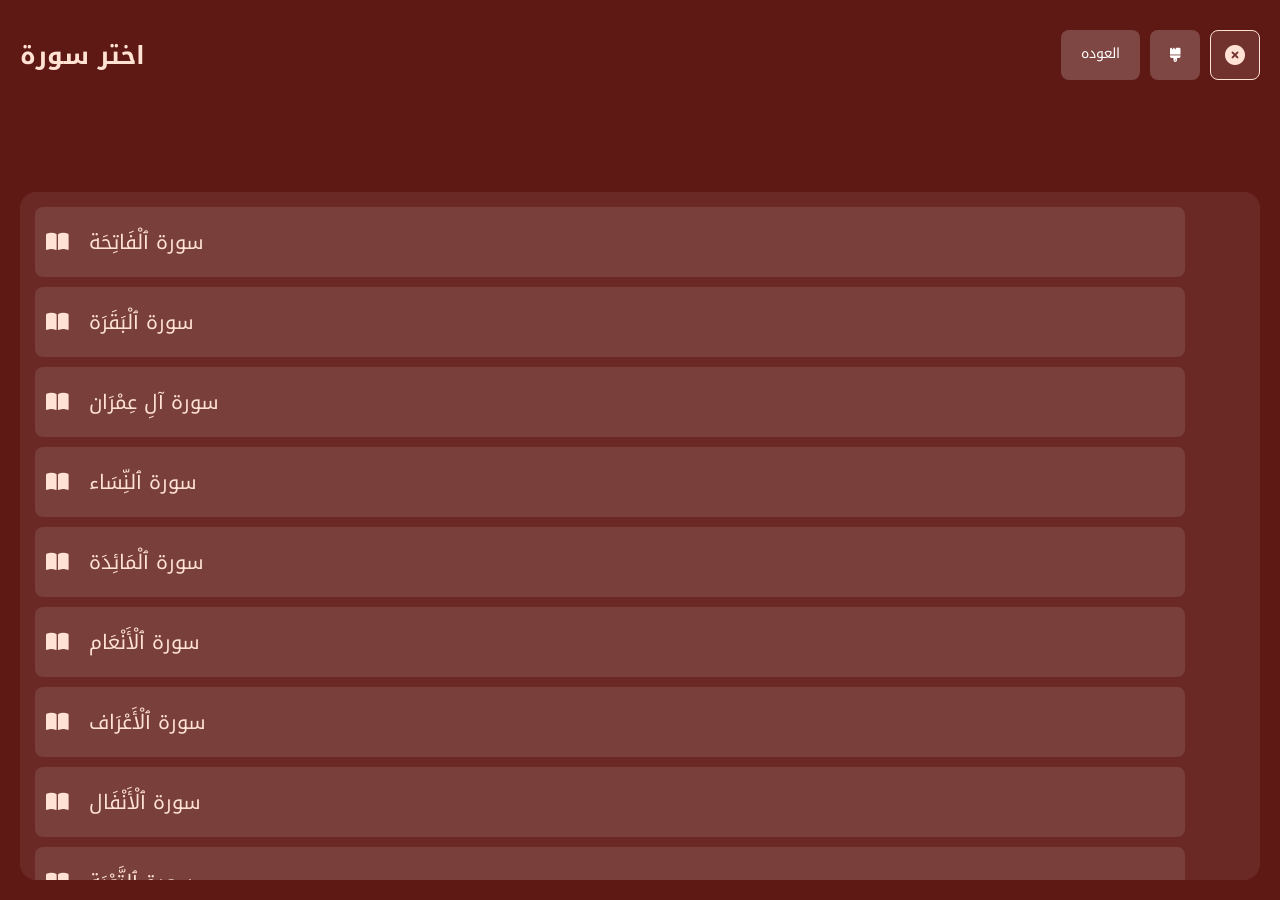
<file: Quran/index.html>
<!DOCTYPE html>
<html lang="en">
    <head>
        <meta charset="UTF-8">
        <meta name="viewport" content="width=device-width, initial-scale=1.0">
        <title>اذكار</title>
        <link rel="preconnect" href="https://fonts.googleapis.com">
        <link rel="preconnect" href="https://fonts.gstatic.com" crossorigin>
        <link href="https://fonts.googleapis.com/css2?family=Cairo:wght@200..1000&family=Poppins:ital,wght@0,100;0,200;0,300;0,400;0,500;0,600;0,700;0,800;0,900;1,100;1,200;1,300;1,400;1,500;1,600;1,700;1,800;1,900&display=swap" rel="stylesheet">
        <link rel="stylesheet" href="https://cdnjs.cloudflare.com/ajax/libs/font-awesome/6.5.2/css/all.min.css" integrity="sha512-SnH5WK+bZxgPHs44uWIX+LLJAJ9/2PkPKZ5QiAj6Ta86w+fsb2TkcmfRyVX3pBnMFcV7oQPJkl9QevSCWr3W6A==" crossorigin="anonymous" referrerpolicy="no-referrer"/>
        <link rel="stylesheet" href="style.css">
            <link rel="stylesheet" href="style.css">
    <link href="https://fonts.googleapis.com/css2?family=Noto+Kufi+Arabic:wght@100..900&family=Poppins&display=swap" rel="stylesheet">
    </head>
    <body>
        <div class="player-container" id="box" style="display: none;">
            <header>
                <h3 id="sura-name">Quran</h3>
                <nav>
                    
                    <a href="../index.html"  id="e"> العوده</a>
                    <button  id="d" class="d" style="border: none ;outline: none;cursor: pointer;" > <i class="fa-solid fa-brush"></i></i></a>
                    <button onclick="openx();" class="bnt">
                    <i class="fa-solid fa-bars"></i>
                    </button>
                </nav>
            </header>
            <div class="row">
                <div class="img">
                    <h2>بصوت الشيخ مشاري راشد</h2>
                </div>
            </div>
            <div class="row" style="align-items: center;margin-top: 50px;">
                <div class="rowx">
                    <audio id="audio" src=""></audio>
                    <button id="play-stop" class="control-btn" style="min-width: 50px !important;">
                        <i class="fa-solid fa-pause"></i>
                    </button>
                    <input type="range" id="slide" class="slider" min="0" max="100" value="0">
                    <h4 id="current-time">0:00</h4>
                </div>
                <div class="controls">
                    <button id="back" class="control-btn">
                        <i class="fa-solid fa-backward"></i>
                    </button>
                    <button id="next" class="control-btn">
                        <i class="fa-solid fa-forward"></i>
                    </button>
                </div>
            </div>
        </div>
        <div class="player-container" id="box2">
            <header>
                <h3>اختر سورة</h3>
                <nav>
                    <a href="../index.html"  id="e"> العوده</a>
                    <button  id="d" class="d" style="border: none ;outline: none;cursor: pointer;" > <i class="fa-solid fa-brush"></i></i></a>
                        <button onclick="closex();">
                    <i class="fa-solid fa-circle-xmark"></i>
                </button>
                </nav>


            </header>
            <div class="scroll">
                <button onclick="currentTrackIndex = 0; updatePlayer(); closex();" class="s-b">
                    <i class="fa-solid fa-book-open"></i>
                    سورة ٱلْفَاتِحَة
                </button>
                <button onclick="currentTrackIndex = 1; updatePlayer(); closex();" class="s-b">
                    <i class="fa-solid fa-book-open"></i>
                    سورة ٱلْبَقَرَة
                </button>
                <button onclick="currentTrackIndex = 2; updatePlayer(); closex();" class="s-b">
                    <i class="fa-solid fa-book-open"></i>
                    سورة آلِ عِمْرَان
                </button>
                <button onclick="currentTrackIndex = 3; updatePlayer(); closex();" class="s-b">
                    <i class="fa-solid fa-book-open"></i>
                    سورة ٱلنِّسَاء
                </button>
                <button onclick="currentTrackIndex = 4; updatePlayer(); closex();" class="s-b">
                    <i class="fa-solid fa-book-open"></i>
                    سورة ٱلْمَائِدَة
                </button>
                <button onclick="currentTrackIndex = 5; updatePlayer(); closex();" class="s-b">
                    <i class="fa-solid fa-book-open"></i>
                    سورة ٱلْأَنْعَام
                </button>
                <button onclick="currentTrackIndex = 6; updatePlayer(); closex();" class="s-b">
                    <i class="fa-solid fa-book-open"></i>
                    سورة ٱلْأَعْرَاف
                </button>
                <button onclick="currentTrackIndex = 7; updatePlayer(); closex();" class="s-b">
                    <i class="fa-solid fa-book-open"></i>
                    سورة ٱلْأَنْفَال
                </button>
                <button onclick="currentTrackIndex = 8; updatePlayer(); closex();" class="s-b">
                    <i class="fa-solid fa-book-open"></i>
                    سورة ٱلتَّوْبَة
                </button>
                <button onclick="currentTrackIndex = 9; updatePlayer(); closex();" class="s-b">
                    <i class="fa-solid fa-book-open"></i>
                    سورة يُونُس
                </button>
                <button onclick="currentTrackIndex = 10; updatePlayer(); closex();" class="s-b">
                    <i class="fa-solid fa-book-open"></i>
                    سورة هُود
                </button>
                <button onclick="currentTrackIndex = 11; updatePlayer(); closex();" class="s-b">
                    <i class="fa-solid fa-book-open"></i>
                    سورة يُوسُف
                </button>
                <button onclick="currentTrackIndex = 12; updatePlayer(); closex();" class="s-b">
                    <i class="fa-solid fa-book-open"></i>
                    سورة ٱلرَّعْد
                </button>
                <button onclick="currentTrackIndex = 13; updatePlayer(); closex();" class="s-b">
                    <i class="fa-solid fa-book-open"></i>
                    سورة إِبْرَاهِيم
                </button>
                <button onclick="currentTrackIndex = 14; updatePlayer(); closex();" class="s-b">
                    <i class="fa-solid fa-book-open"></i>
                    سورة ٱلْحِجْر
                </button>
                <button onclick="currentTrackIndex = 15; updatePlayer(); closex();" class="s-b">
                    <i class="fa-solid fa-book-open"></i>
                    سورة ٱلنَّحْل
                </button>
                <button onclick="currentTrackIndex = 16; updatePlayer(); closex();" class="s-b">
                    <i class="fa-solid fa-book-open"></i>
                    سورة ٱلْإِسْرَاء
                </button>
                <button onclick="currentTrackIndex = 17; updatePlayer(); closex();" class="s-b">
                    <i class="fa-solid fa-book-open"></i>
                    سورة ٱلْكَهْف
                </button>
                <button onclick="currentTrackIndex = 18; updatePlayer(); closex();" class="s-b">
                    <i class="fa-solid fa-book-open"></i>
                    سورة مَرْيَم
                </button>
                <button onclick="currentTrackIndex = 19; updatePlayer(); closex();" class="s-b">
                    <i class="fa-solid fa-book-open"></i>
                    سورة طه
                </button>
                <button onclick="currentTrackIndex = 20; updatePlayer(); closex();" class="s-b">
                    <i class="fa-solid fa-book-open"></i>
                    سورة ٱلْأَنْبِيَاء
                </button>
                <button onclick="currentTrackIndex = 21; updatePlayer(); closex();" class="s-b">
                    <i class="fa-solid fa-book-open"></i>
                    سورة ٱلْحَجّ
                </button>
                <button onclick="currentTrackIndex = 22; updatePlayer(); closex();" class="s-b">
                    <i class="fa-solid fa-book-open"></i>
                    سورة ٱلْمُؤْمِنُون
                </button>
                <button onclick="currentTrackIndex = 23; updatePlayer(); closex();" class="s-b">
                    <i class="fa-solid fa-book-open"></i>
                    سورة ٱلنُّور
                </button>
                <button onclick="currentTrackIndex = 24; updatePlayer(); closex();" class="s-b">
                    <i class="fa-solid fa-book-open"></i>
                    سورة ٱلْفُرْقَان
                </button>
                <button onclick="currentTrackIndex = 25; updatePlayer(); closex();" class="s-b">
                    <i class="fa-solid fa-book-open"></i>
                    سورة ٱلشُّعَرَاء
                </button>
                <button onclick="currentTrackIndex = 26; updatePlayer(); closex();" class="s-b">
                    <i class="fa-solid fa-book-open"></i>
                    سورة ٱلنَّمْل
                </button>
                <button onclick="currentTrackIndex = 27; updatePlayer(); closex();" class="s-b">
                    <i class="fa-solid fa-book-open"></i>
                    سورة ٱلْقَصَص
                </button>
                <button onclick="currentTrackIndex = 28; updatePlayer(); closex();" class="s-b">
                    <i class="fa-solid fa-book-open"></i>
                    سورة ٱلْعَنْكَبُوت
                </button>
                <button onclick="currentTrackIndex = 29; updatePlayer(); closex();" class="s-b">
                    <i class="fa-solid fa-book-open"></i>
                    سورة ٱلرُّوم
                </button>
                <button onclick="currentTrackIndex = 30; updatePlayer(); closex();" class="s-b">
                    <i class="fa-solid fa-book-open"></i>
                    سورة لُقْمَان
                </button>
                <button onclick="currentTrackIndex = 31; updatePlayer(); closex();" class="s-b">
                    <i class="fa-solid fa-book-open"></i>
                    سورة ٱلسَّجْدَة
                </button>
                <button onclick="currentTrackIndex = 32; updatePlayer(); closex();" class="s-b">
                    <i class="fa-solid fa-book-open"></i>
                    سورة ٱلْأَحْزَاب
                </button>
                <button onclick="currentTrackIndex = 33; updatePlayer(); closex();" class="s-b">
                    <i class="fa-solid fa-book-open"></i>
                    سورة سَبَأ
                </button>
                <button onclick="currentTrackIndex = 34; updatePlayer(); closex();" class="s-b">
                    <i class="fa-solid fa-book-open"></i>
                    سورة فَاطِر
                </button>
                <button onclick="currentTrackIndex = 35; updatePlayer(); closex();" class="s-b">
                    <i class="fa-solid fa-book-open"></i>
                    سورة يس
                </button>
                <button onclick="currentTrackIndex = 36; updatePlayer(); closex();" class="s-b">
                    <i class="fa-solid fa-book-open"></i>
                    سورة ٱلصَّافَّات
                </button>
                <button onclick="currentTrackIndex = 37; updatePlayer(); closex();" class="s-b">
                    <i class="fa-solid fa-book-open"></i>
                    سورة ص
                </button>
                <button onclick="currentTrackIndex = 38; updatePlayer(); closex();" class="s-b">
                    <i class="fa-solid fa-book-open"></i>
                    سورة ٱلزُّمَر
                </button>
                <button onclick="currentTrackIndex = 39; updatePlayer(); closex();" class="s-b">
                    <i class="fa-solid fa-book-open"></i>
                    سورة غَافِر
                </button>
                <button onclick="currentTrackIndex = 40; updatePlayer(); closex();" class="s-b">
                    <i class="fa-solid fa-book-open"></i>
                    سورة فُصِّلَت
                </button>
                <button onclick="currentTrackIndex = 41; updatePlayer(); closex();" class="s-b">
                    <i class="fa-solid fa-book-open"></i>
                    سورة ٱلشُّورىٰ
                </button>
                <button onclick="currentTrackIndex = 42; updatePlayer(); closex();" class="s-b">
                    <i class="fa-solid fa-book-open"></i>
                    سورة ٱلْزُّخْرُف
                </button>
                <button onclick="currentTrackIndex = 43; updatePlayer(); closex();" class="s-b">
                    <i class="fa-solid fa-book-open"></i>
                    سورة ٱلدُّخَان
                </button>
                <button onclick="currentTrackIndex = 44; updatePlayer(); closex();" class="s-b">
                    <i class="fa-solid fa-book-open"></i>
                    سورة ٱلْجَاثِيَة
                </button>
                <button onclick="currentTrackIndex = 45; updatePlayer(); closex();" class="s-b">
                    <i class="fa-solid fa-book-open"></i>
                    سورة ٱلْأَحْقَاف
                </button>
                <button onclick="currentTrackIndex = 46; updatePlayer(); closex();" class="s-b">
                    <i class="fa-solid fa-book-open"></i>
                    سورة مُحَمَّد
                </button>
                <button onclick="currentTrackIndex = 47; updatePlayer(); closex();" class="s-b">
                    <i class="fa-solid fa-book-open"></i>
                    سورة ٱلْفَتْح
                </button>
                <button onclick="currentTrackIndex = 48; updatePlayer(); closex();" class="s-b">
                    <i class="fa-solid fa-book-open"></i>
                    سورة ٱلْحُجُرَات
                </button>
                <button onclick="currentTrackIndex = 49; updatePlayer(); closex();" class="s-b">
                    <i class="fa-solid fa-book-open"></i>
                    سورة ق
                </button>
                <button onclick="currentTrackIndex = 50; updatePlayer(); closex();" class="s-b">
                    <i class="fa-solid fa-book-open"></i>
                    سورة ٱلذَّارِيَات
                </button>
                <button onclick="currentTrackIndex = 51; updatePlayer(); closex();" class="s-b">
                    <i class="fa-solid fa-book-open"></i>
                    سورة ٱلطُّور
                </button>
                <button onclick="currentTrackIndex = 52; updatePlayer(); closex();" class="s-b">
                    <i class="fa-solid fa-book-open"></i>
                    سورة ٱلنَّجْم
                </button>
                <button onclick="currentTrackIndex = 53; updatePlayer(); closex();" class="s-b">
                    <i class="fa-solid fa-book-open"></i>
                    سورة ٱلْقَمَر
                </button>
                <button onclick="currentTrackIndex = 54; updatePlayer(); closex();" class="s-b">
                    <i class="fa-solid fa-book-open"></i>
                    سورة ٱلرَّحْمَٰن
                </button>
                <button onclick="currentTrackIndex = 55; updatePlayer(); closex();" class="s-b">
                    <i class="fa-solid fa-book-open"></i>
                    سورة ٱلْوَاقِعَة
                </button>
                <button onclick="currentTrackIndex = 56; updatePlayer(); closex();" class="s-b">
                    <i class="fa-solid fa-book-open"></i>
                    سورة ٱلْحَدِيد
                </button>
                <button onclick="currentTrackIndex = 57; updatePlayer(); closex();" class="s-b">
                    <i class="fa-solid fa-book-open"></i>
                    سورة ٱلْمُجَادِلَة
                </button>
                <button onclick="currentTrackIndex = 58; updatePlayer(); closex();" class="s-b">
                    <i class="fa-solid fa-book-open"></i>
                    سورة ٱلْحَشْر
                </button>
                <button onclick="currentTrackIndex = 59; updatePlayer(); closex();" class="s-b">
                    <i class="fa-solid fa-book-open"></i>
                    سورة ٱلْمُمْتَحَنَة
                </button>
                <button onclick="currentTrackIndex = 60; updatePlayer(); closex();" class="s-b">
                    <i class="fa-solid fa-book-open"></i>
                    سورة ٱلصَّفّ
                </button>
                <button onclick="currentTrackIndex = 61; updatePlayer(); closex();" class="s-b">
                    <i class="fa-solid fa-book-open"></i>
                    سورة ٱلْجُمُعَة
                </button>
                <button onclick="currentTrackIndex = 62; updatePlayer(); closex();" class="s-b">
                    <i class="fa-solid fa-book-open"></i>
                    سورة ٱلْمُنَافِقُون
                </button>
                <button onclick="currentTrackIndex = 63; updatePlayer(); closex();" class="s-b">
                    <i class="fa-solid fa-book-open"></i>
                    سورة ٱلتَّغَابُن
                </button>
                <button onclick="currentTrackIndex = 64; updatePlayer(); closex();" class="s-b">
                    <i class="fa-solid fa-book-open"></i>
                    سورة ٱلطَّلَاق
                </button>
                <button onclick="currentTrackIndex = 65; updatePlayer(); closex();" class="s-b">
                    <i class="fa-solid fa-book-open"></i>
                    سورة ٱلتَّحْرِيم
                </button>
                <button onclick="currentTrackIndex = 66; updatePlayer(); closex();" class="s-b">
                    <i class="fa-solid fa-book-open"></i>
                    سورة ٱلْمُلْك
                </button>
                <button onclick="currentTrackIndex = 67; updatePlayer(); closex();" class="s-b">
                    <i class="fa-solid fa-book-open"></i>
                    سورة ٱلْقَلَم
                </button>
                <button onclick="currentTrackIndex = 68; updatePlayer(); closex();" class="s-b">
                    <i class="fa-solid fa-book-open"></i>
                    سورة ٱلْحَاقَّة
                </button>
                <button onclick="currentTrackIndex = 69; updatePlayer(); closex();" class="s-b">
                    <i class="fa-solid fa-book-open"></i>
                    سورة ٱلْمَعَارِج
                </button>
                <button onclick="currentTrackIndex = 70; updatePlayer(); closex();" class="s-b">
                    <i class="fa-solid fa-book-open"></i>
                    سورة نُوح
                </button>
                <button onclick="currentTrackIndex = 71; updatePlayer(); closex();" class="s-b">
                    <i class="fa-solid fa-book-open"></i>
                    سورة ٱلْجِنّ
                </button>
                <button onclick="currentTrackIndex = 72; updatePlayer(); closex();" class="s-b">
                    <i class="fa-solid fa-book-open"></i>
                    سورة ٱلْمُزَّمِّل
                </button>
                <button onclick="currentTrackIndex = 73; updatePlayer(); closex();" class="s-b">
                    <i class="fa-solid fa-book-open"></i>
                    سورة ٱلْمُدَّثِّر
                </button>
                <button onclick="currentTrackIndex = 74; updatePlayer(); closex();" class="s-b">
                    <i class="fa-solid fa-book-open"></i>
                    سورة ٱلْقِيَامَة
                </button>
                <button onclick="currentTrackIndex = 75; updatePlayer(); closex();" class="s-b">
                    <i class="fa-solid fa-book-open"></i>
                    سورة ٱلْإِنْسَان
                </button>
                <button onclick="currentTrackIndex = 76; updatePlayer(); closex();" class="s-b">
                    <i class="fa-solid fa-book-open"></i>
                    سورة ٱلْمُرْسَلَات
                </button>
                <button onclick="currentTrackIndex = 77; updatePlayer(); closex();" class="s-b">
                    <i class="fa-solid fa-book-open"></i>
                    سورة ٱلنَّبَأ
                </button>
                <button onclick="currentTrackIndex = 78; updatePlayer(); closex();" class="s-b">
                    <i class="fa-solid fa-book-open"></i>
                    سورة ٱلنَّازِعَات
                </button>
                <button onclick="currentTrackIndex = 79; updatePlayer(); closex();" class="s-b">
                    <i class="fa-solid fa-book-open"></i>
                    سورة عَبَسَ
                </button>
                <button onclick="currentTrackIndex = 80; updatePlayer(); closex();" class="s-b">
                    <i class="fa-solid fa-book-open"></i>
                    سورة ٱلتَّكْوِير
                </button>
                <button onclick="currentTrackIndex = 81; updatePlayer(); closex();" class="s-b">
                    <i class="fa-solid fa-book-open"></i>
                    سورة ٱلْإِنْفِطَار
                </button>
                <button onclick="currentTrackIndex = 82; updatePlayer(); closex();" class="s-b">
                    <i class="fa-solid fa-book-open"></i>
                    سورة ٱلْمُطَفِّفِين
                </button>
                <button onclick="currentTrackIndex = 83; updatePlayer(); closex();" class="s-b">
                    <i class="fa-solid fa-book-open"></i>
                    سورة ٱلْإِنْشِقَاق
                </button>
                <button onclick="currentTrackIndex = 84; updatePlayer(); closex();" class="s-b">
                    <i class="fa-solid fa-book-open"></i>
                    سورة ٱلْبُرُوج
                </button>
                <button onclick="currentTrackIndex = 85; updatePlayer(); closex();" class="s-b">
                    <i class="fa-solid fa-book-open"></i>
                    سورة ٱلطَّارِق
                </button>
                <button onclick="currentTrackIndex = 86; updatePlayer(); closex();" class="s-b">
                    <i class="fa-solid fa-book-open"></i>
                    سورة ٱلْأَعْلَىٰ
                </button>
                <button onclick="currentTrackIndex = 87; updatePlayer(); closex();" class="s-b">
                    <i class="fa-solid fa-book-open"></i>
                    سورة ٱلْغَاشِيَة
                </button>
                <button onclick="currentTrackIndex = 88; updatePlayer(); closex();" class="s-b">
                    <i class="fa-solid fa-book-open"></i>
                    سورة ٱلْفَجْر
                </button>
                <button onclick="currentTrackIndex = 89; updatePlayer(); closex();" class="s-b">
                    <i class="fa-solid fa-book-open"></i>
                    سورة ٱلْبَلَد
                </button>
                <button onclick="currentTrackIndex = 90; updatePlayer(); closex();" class="s-b">
                    <i class="fa-solid fa-book-open"></i>
                    سورة ٱلشَّمْس
                </button>
                <button onclick="currentTrackIndex = 91; updatePlayer(); closex();" class="s-b">
                    <i class="fa-solid fa-book-open"></i>
                    سورة ٱللَّيْل
                </button>
                <button onclick="currentTrackIndex = 92; updatePlayer(); closex();" class="s-b">
                    <i class="fa-solid fa-book-open"></i>
                    سورة ٱلضُّحَىٰ
                </button>
                <button onclick="currentTrackIndex = 93; updatePlayer(); closex();" class="s-b">
                    <i class="fa-solid fa-book-open"></i>
                    سورة ٱلشَّرْح
                </button>
                <button onclick="currentTrackIndex = 94; updatePlayer(); closex();" class="s-b">
                    <i class="fa-solid fa-book-open"></i>
                    سورة ٱلتِّين
                </button>
                <button onclick="currentTrackIndex = 95; updatePlayer(); closex();" class="s-b">
                    <i class="fa-solid fa-book-open"></i>
                    سورة ٱلْعَلَق
                </button>
                <button onclick="currentTrackIndex = 96; updatePlayer(); closex();" class="s-b">
                    <i class="fa-solid fa-book-open"></i>
                    سورة ٱلْقَدْر
                </button>
                <button onclick="currentTrackIndex = 97; updatePlayer(); closex();" class="s-b">
                    <i class="fa-solid fa-book-open"></i>
                    سورة ٱلْبَيِّنَة
                </button>
                <button onclick="currentTrackIndex = 98; updatePlayer(); closex();" class="s-b">
                    <i class="fa-solid fa-book-open"></i>
                    سورة ٱلزَّلْزَلَة
                </button>
                <button onclick="currentTrackIndex = 99; updatePlayer(); closex();" class="s-b">
                    <i class="fa-solid fa-book-open"></i>
                    سورة ٱلْعَادِيَات
                </button>
                <button onclick="currentTrackIndex = 100; updatePlayer(); closex();" class="s-b">
                    <i class="fa-solid fa-book-open"></i>
                    سورة ٱلْقَارِعَة
                </button>
                <button onclick="currentTrackIndex = 101; updatePlayer(); closex();" class="s-b">
                    <i class="fa-solid fa-book-open"></i>
                    سورة ٱلتَّكَاثُر
                </button>
                <button onclick="currentTrackIndex = 102; updatePlayer(); closex();" class="s-b">
                    <i class="fa-solid fa-book-open"></i>
                    سورة ٱلْعَصْر
                </button>
                <button onclick="currentTrackIndex = 103; updatePlayer(); closex();" class="s-b">
                    <i class="fa-solid fa-book-open"></i>
                    سورة ٱلْهُمَزَة
                </button>
                <button onclick="currentTrackIndex = 104; updatePlayer(); closex();" class="s-b">
                    <i class="fa-solid fa-book-open"></i>
                    سورة ٱلْفِيل
                </button>
                <button onclick="currentTrackIndex = 105; updatePlayer(); closex();" class="s-b">
                    <i class="fa-solid fa-book-open"></i>
                    سورة قُرَيْش
                </button>
                <button onclick="currentTrackIndex = 106; updatePlayer(); closex();" class="s-b">
                    <i class="fa-solid fa-book-open"></i>
                    سورة ٱلْمَاعُون
                </button>
                <button onclick="currentTrackIndex = 107; updatePlayer(); closex();" class="s-b">
                    <i class="fa-solid fa-book-open"></i>
                    سورة ٱلْكَوْثَر
                </button>
                <button onclick="currentTrackIndex = 108; updatePlayer(); closex();" class="s-b">
                    <i class="fa-solid fa-book-open"></i>
                    سورة ٱلْكَافِرُون
                </button>
                <button onclick="currentTrackIndex = 109; updatePlayer(); closex();" class="s-b">
                    <i class="fa-solid fa-book-open"></i>
                    سورة ٱلنَّصْر
                </button>
                <button onclick="currentTrackIndex = 110; updatePlayer(); closex();" class="s-b">
                    <i class="fa-solid fa-book-open"></i>
                    سورة ٱلْمَسَد
                </button>
                <button onclick="currentTrackIndex = 111; updatePlayer(); closex();" class="s-b">
                    <i class="fa-solid fa-book-open"></i>
                    سورة ٱلْإِخْلَاص
                </button>
                <button onclick="currentTrackIndex = 112; updatePlayer(); closex();" class="s-b">
                    <i class="fa-solid fa-book-open"></i>
                    سورة ٱلْفَلَق
                </button>
                <button onclick="currentTrackIndex = 113; updatePlayer(); closex();" class="s-b">
                    <i class="fa-solid fa-book-open"></i>
                    سورة ٱلنَّاس
                </button>
            </div>
        </div>
        <script>
            function openx() {
                document.getElementById("box").style.display = "none";
                document.getElementById("box2").style.display = "flex";
            }
            function closex() {
                document.getElementById("box").style.display = "flex";
                document.getElementById("box2").style.display = "none";
            }
        </script>
        <script src="script.js"></script>
        <script>
                        list=[`--color: #007bff;        /* Replaces red */
--lightest: #d4e8ff;     /* Replaces lightest orange */
--light: #a9cdfc;        /* Replaces light orange */
--acent-color: #5b9dff;  /* Replaces accent orange */
--dark: #1945ad;         /* Replaces dark red */
--darkest: #142e5f;      /* Replaces darkest red */`,
`--color: #28a745;        /* Replaces red */
--lightest: #d4ffd9;     /* Replaces lightest orange */
--light: #a9fcb5;        /* Replaces light orange */
--acent-color: #5bff67;  /* Replaces accent orange */
--dark: #19ad2a;         /* Replaces dark red */
--darkest: #145f1b;      /* Replaces darkest red */`,
`--color: #ffc107;        /* Replaces red */
--lightest: #fff9e0;     /* Replaces lightest orange */
--light: #fff0a9;        /* Replaces light orange */
--acent-color: #ffd85b;  /* Replaces accent orange */
--dark: #ad8f19;         /* Replaces dark red */
--darkest: #5f4d14;      /* Replaces darkest red */`,`
--color: #ff6600;        /* Vibrant Orange */
--lightest: #fff0e6;     /* Soft Creamsicle */
--light: #ffc299;        /* Warm Peach */
--acent-color: #ff9955;  /* Sunset Accent */
--dark: #cc5200;         /* Deep Burnt Orange */
--darkest: #803300;`,
`--color: #8800ff;        
--lightest: #f0d4ff;
--light: #c7a9fc;
--acent-color: #a45bff;
--dark: #4d19ad;   
--darkest: #27145f;`,
`--color: #ff007f;
--lightest: #ffe0ef;
--light: #fca9d3;
--acent-color: #ff5baf;
--dark: #ad1964;
--darkest: #5f143a;`,
`
    --color:#f00;
    --lightest:#ffe2d4;
    --light:#fcb8a9;
    --acent-color:#ff675b;
    --dark:#AD2519;
    --darkest:#5f1914;
`

]
i=0

document.getElementsByClassName("d")[0].addEventListener("click", ()=>{
    document.querySelector("body").style=list[i];
    i=(i+1)%list.length
});
document.getElementsByClassName("d")[1].addEventListener("click", ()=>{
    document.querySelector("body").style=list[i];
    i=(i+1)%list.length
});
        </script>
    </body>
</html>
</file>
<file: Quran/style.css>
/* Global Reset & Typography */
* {
    margin: 0;
    padding: 0;
    box-sizing: border-box;
    font-family: "Noto Kufi Arabic", sans-serif; /* UI Term from 2nd code */
    scroll-behavior: smooth;
    transition: 0.3s ease;
}

:root {
    --color: #f00;
    --lightest: #ffe2d4;
    --light: #fcb8a9;
    --acent-color: #ff675b;
    --dark: #AD2519;
    --darkest: #5f1914;
}

body {
    background: var(--darkest); /* Switched to darkest for better contrast */
    min-height: 100vh;
    width: 100%;
    display: flex;
    justify-content: center;
    align-items: center;
    overflow-x: hidden;
}

/* Layout Containers */
.player-container {
    width: 100%;
    height: 100vh;
    display: flex;
    flex-direction: column;
    justify-content: space-between;
    padding: 20px;
}

.row {
    display: flex;
    justify-content: center;
    align-items: center;
    width: 100%;
    flex-direction: row;
    gap: 20px;
}

/* UI Elements - Using Widget Style from 2nd Code */
.scroll {
    width: 100%;
    height: 80%;
    overflow-y: auto;
    background: rgba(255, 255, 255, 0.07); /* Glass effect */
       /* Border style from 2nd code */
    border-radius: 16px;
    padding: 15px;
}

.s-b {
    border-radius: 8px;
    width: 95%;
    height: 70px;
    padding: 10px;
    display: flex;
    justify-content: start;
    align-items: center;
    gap: 20px;
    background: rgba(255, 255, 255, 0.1);
    border: 1px solid transparent;
    margin-bottom: 10px;
}

.s-b:hover {
    background: var(--lightest);
    color: var(--darkest);
    
    transform: translateY(-2px);
}

/* Typography */
h1, h2, h4 {
    color: var(--lightest);
    margin-bottom: 10px;
}

h1{
    font-size: clamp(32px,5vw,50px);
    font-weight: 800;
    color: var(--lightest);
}
h2{
    color: var(--lightest);
    font-size: 40px;
    margin-block: 10px;
}

/* Images */
img {
    width: 250px;
    height: 250px;
    border-radius: 12px;
    border: 1px solid var(--lightest);
    object-fit: cover;
    box-shadow: 0 8px 15px rgba(0, 0, 0, 0.3);
}

/* Buttons - Using .btn & .rbtn styles from 2nd code */
button, .rbtn {
    width: 50px;
    height: 50px;
    border: 1px solid var(--lightest);
    background: rgba(255, 255, 255, 0.11);
    color: var(--lightest);
    font-size: 20px;
    cursor: pointer;
    border-radius: 8px;
    display: flex;
    justify-content: center;
    align-items: center;
}
h3{
    font-size: 25px;
    font-weight: 700;
    color: var(--lightest);
}

button:hover, .rbtn:hover {
    background: var(--lightest);
    color: var(--darkest);
}

/* Specialized Links/Nav */
header {
    width: 100%;
    display: flex;
    justify-content: space-between;
    align-items: center;
    padding: 10px 0;
}

#d, #e, .bnt {
    color: #fff;
    text-decoration: none;
    background: rgba(255, 255, 255, 0.2);
    padding: 10px 20px;
    border-radius: 8px;
    
    font-size: 14px;

}

#d:hover, #e:hover, .bnt:hover {
    color: var(--darkest);
    background: var(--lightest);
}

/* Slider / Range Styling */
.slider {
    width: 100%;
    appearance: none;
    height: 6px;
    background: rgba(255, 255, 255, 0.2);
    border-radius: 5px;
    outline: none;
    margin: 20px 0;
}

.slider::-webkit-slider-thumb {
    appearance: none;
    width: 14px;
    height: 14px;
    border-radius: 50%;
    background: var(--acent-color);
    cursor: pointer;
    border: 2px solid var(--lightest);
}
nav{
    display: flex;
    gap: 10px;
}

/* Responsive Logic */
@media (max-width: 1024px) {
    .row {
        flex-direction: column;
        align-items: center;
    }
    
    

    .scroll {
        height: max-content;
    }
}
.rowx{

    flex-wrap: nowrap;

    display: flex;

    flex-direction: row;

    width: 100%;

    align-items: center;

    justify-content: center;

   

   

}
.row{

    display: flex;

    justify-content: center;

    align-items: end;

    width: 100%;

    flex-direction: row;

   

}

.controls{
    display: flex;
    flex-direction: row;
    justify-content: center;
    align-items: center;
    gap: 20px;
}
</file>
